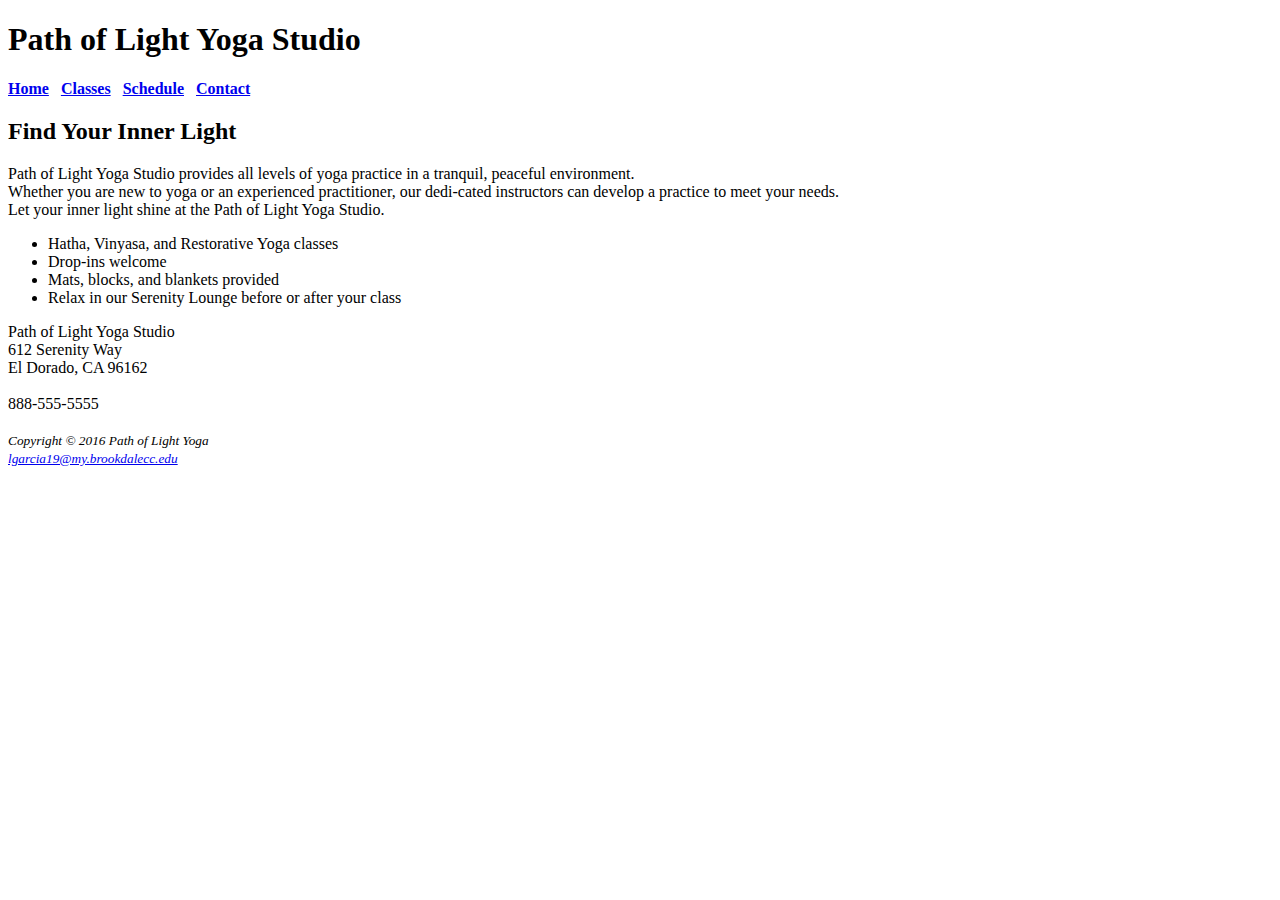
<file: Chapter2/Yoga/index.html>
<!DOCTYPE html>
<html lang="en">
<head>
<title>Path of Light Yoga Studio</title>
<meta charset="utf-8">
</head>
<body>
    <header>
        <h1>
    Path of Light Yoga Studio
        </h1>
    </header>
    <nav>
    <b>
    <a href="index.html">Home</a> &nbsp;
    <a href="classes.html">Classes</a> &nbsp;
    <a href="schedule.html">Schedule</a> &nbsp;
    <a href="Contact.html">Contact</a> &nbsp;
    </b>
</nav>
    <h2>Find Your Inner Light</h2>
        <p>Path of Light Yoga Studio provides all levels of yoga practice in a tranquil, peaceful environment. <br>
            Whether you are new to yoga or an experienced practitioner, our dedi-cated instructors can develop a practice to meet your needs.<br>Let your inner light shine at the Path of Light Yoga Studio.</p>
    <ul> 
        <li> Hatha, Vinyasa, and Restorative Yoga classes</li>
        <li> Drop-ins welcome</li>
        <li> Mats, blocks, and blankets provided</li>
        <li> Relax in our Serenity Lounge before or after your class</li>
    </ul>
    <div> 
        Path of Light Yoga Studio <br>
        612 Serenity Way <br>
        El Dorado, CA 96162<br>
        <br> 888-555-5555</div>
    <br>
    <div><footer> 
        <small><i> Copyright &copy; 2016 Path of Light Yoga<br>
        <a href="mailto:lgarcia19@my.brookdalecc.edu":>lgarcia19@my.brookdalecc.edu</a>
            </i></small>
    </footer></div>
    
</body>
</html>
</file>
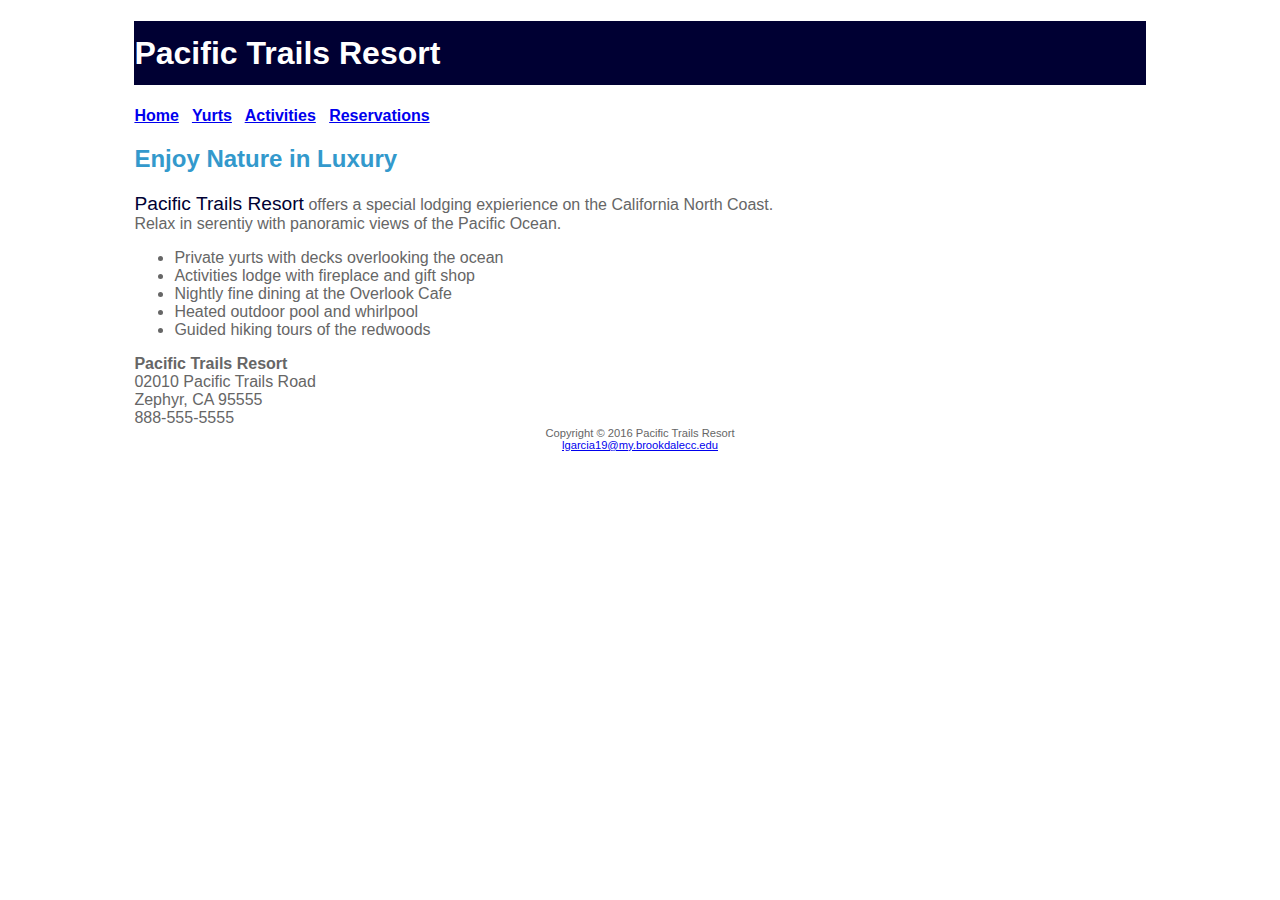
<file: Chapter3/Pacific-Trails-Resort/index.html>
<!DOCTYPE html>
<html lang="en">
<head>
<title>Pacific Trails Resort</title>
<meta charset="utf-8">
    <link rel="stylesheet" href="pacific.css">
</head>
<body>
<div id="wrapper">
<header>
        <h1>
    Pacific Trails Resort
        </h1>
    </header>
<nav>
    <a href="index.html">Home</a> &nbsp;
    <a href="yurts.html">Yurts</a> &nbsp;
    <a href="activities.html">Activities</a> &nbsp;
    <a href="reservations.html">Reservations</a> &nbsp;
</nav>
        <h2>Enjoy Nature in Luxury</h2>
    <p><span class="resort">Pacific Trails Resort</span> offers a special lodging expierience on the California North Coast. <br>
            Relax in serentiy with panoramic views of the Pacific Ocean.</p>
    <ul> 
        <li> Private yurts with decks overlooking the ocean</li>
        <li> Activities lodge with fireplace and gift shop</li>
        <li> Nightly fine dining at the Overlook Cafe</li>
        <li> Heated outdoor pool and whirlpool</li>
        <li> Guided hiking tours of the redwoods</li>
    </ul>
    <div> 
        <strong> Pacific Trails Resort</strong> <br>
        02010 Pacific Trails Road <br>
        Zephyr, CA 95555<br>
        888-555-5555</div>
    <footer> 
            Copyright &copy; 2016 Pacific Trails Resort<br>
        <a href="mailto:lgarcia19@my.brookdalecc.edu":>lgarcia19@my.brookdalecc.edu</a>
            </footer>
    </div>
    </body>
</html>
</file>
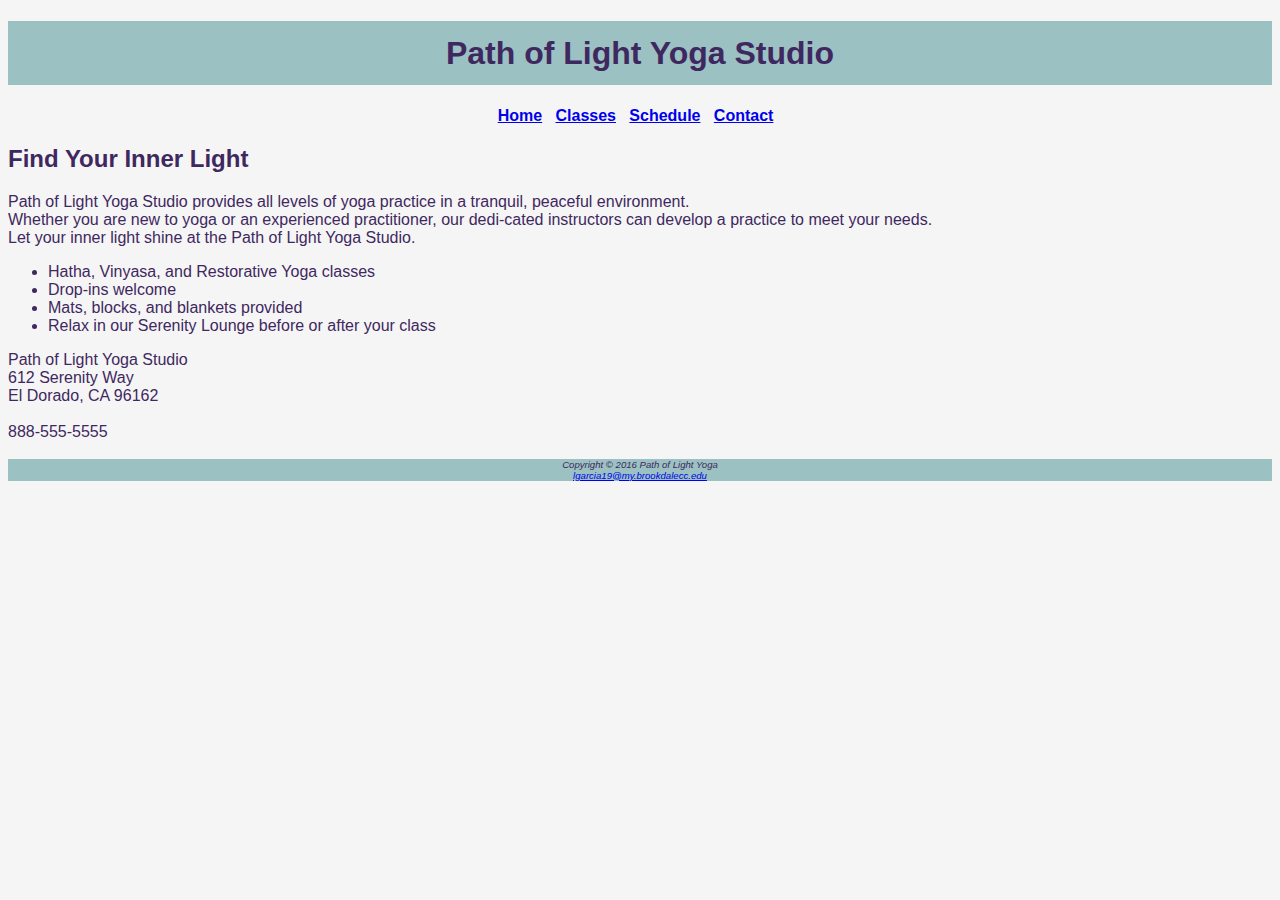
<file: Chapter3/Yoga/index.html>
<!DOCTYPE html>
<html lang="en">
<head>
<title>Path of Light Yoga Studio</title>
<meta charset="utf-8">
    <link rel="stylesheet" href="yoga.css">
</head>
    <main>
<body>
    <header>
        <h1>
    Path of Light Yoga Studio
        </h1>
    </header>
    <nav>
    <a href="index.html">Home</a> &nbsp;
    <a href="classes.html">Classes</a> &nbsp;
    <a href="schedule.html">Schedule</a> &nbsp;
    <a href="Contact.html">Contact</a> &nbsp;
</nav>
    <h2>Find Your Inner Light</h2>
    <p><span class="studio"> Path of Light Yoga Studio</span> provides all levels of yoga practice in a tranquil, peaceful environment. <br>
            Whether you are new to yoga or an experienced practitioner, our dedi-cated instructors can develop a practice to meet your needs.<br>Let your inner light shine at the Path of Light Yoga Studio.</p>
    <ul> 
        <li> Hatha, Vinyasa, and Restorative Yoga classes</li>
        <li> Drop-ins welcome</li>
        <li> Mats, blocks, and blankets provided</li>
        <li> Relax in our Serenity Lounge before or after your class</li>
    </ul>
    <div> 
        Path of Light Yoga Studio <br>
        612 Serenity Way <br>
        El Dorado, CA 96162<br>
        <br> 888-555-5555</div>
    <br>
    <div><footer> 
         Copyright &copy; 2016 Path of Light Yoga<br>
        <a href="mailto:lgarcia19@my.brookdalecc.edu":>lgarcia19@my.brookdalecc.edu</a>
    </footer></div>

</body>
    </main>
</html>
</file>
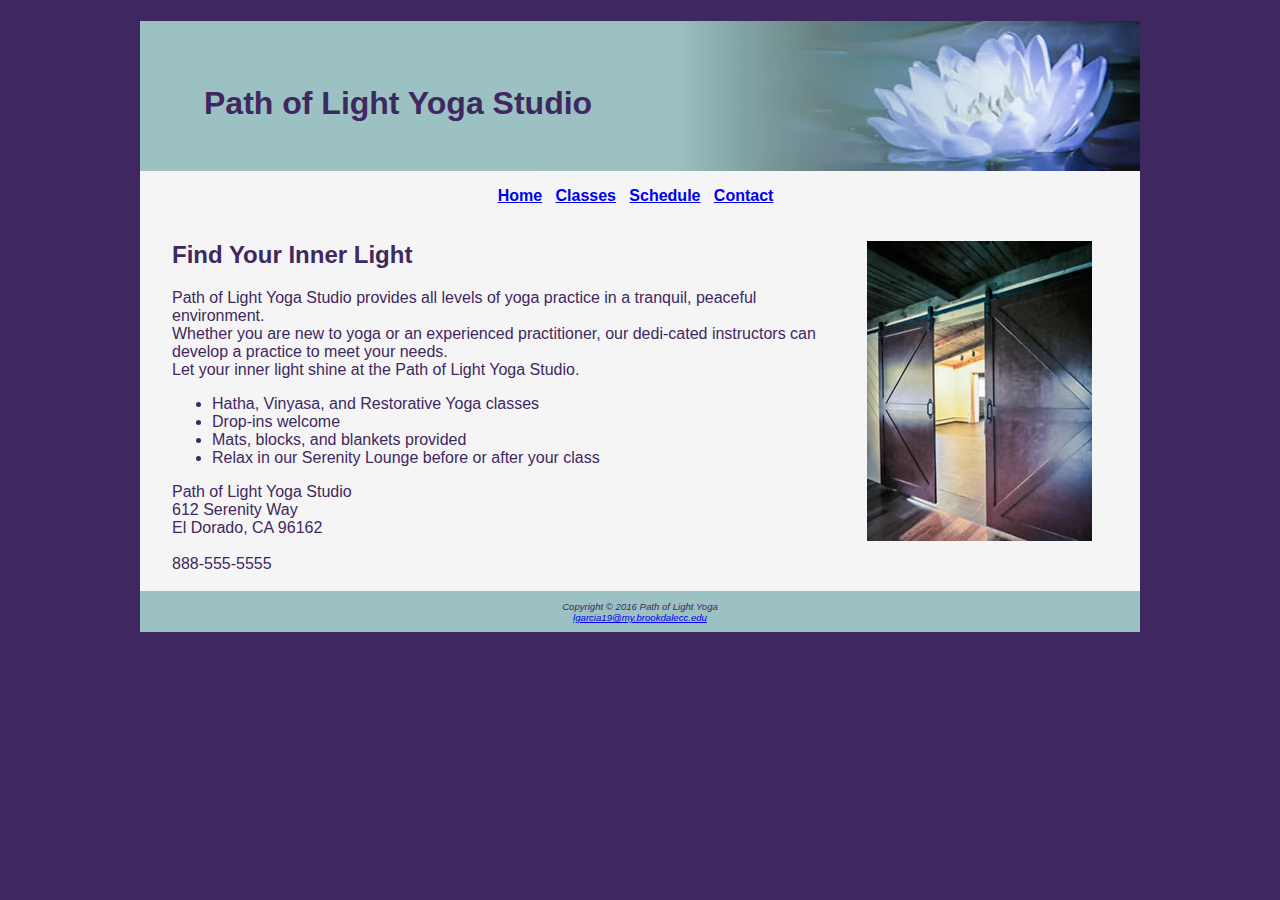
<file: Chapter4/Yoga 4/index.html>
<!DOCTYPE html>
<html lang="en">
<head>
<title>Path of Light Yoga Studio</title>
<meta charset="utf-8">
    <link rel="stylesheet" href="yoga.css">
</head>
    <main>
<body>
    <div id="wrapper">
    <header>
        <h1>
    Path of Light Yoga Studio
        </h1>
    </header>
    <nav>
    <a href="index.html">Home</a> &nbsp;
    <a href="classes.html">Classes</a> &nbsp;
    <a href="schedule.html">Schedule</a> &nbsp;
    <a href="Contact.html">Contact</a> &nbsp;
</nav>
    <main>
    <img src="yogadoor.jpg" align="right" alt="YogaDoor">
    <h2>Find Your Inner Light</h2>
    <p><span class="studio"> Path of Light Yoga Studio</span> provides all levels of yoga practice in a tranquil, peaceful environment. <br>
            Whether you are new to yoga or an experienced practitioner, our dedi-cated instructors can develop a practice to meet your needs.<br>Let your inner light shine at the Path of Light Yoga Studio.</p>
    <ul> 
        <li> Hatha, Vinyasa, and Restorative Yoga classes</li>
        <li> Drop-ins welcome</li>
        <li> Mats, blocks, and blankets provided</li>
        <li> Relax in our Serenity Lounge before or after your class</li>
    </ul>
    <div> 
        Path of Light Yoga Studio <br>
        612 Serenity Way <br>
        El Dorado, CA 96162<br>
        <br> 888-555-5555</div>
    <br>
    </main>
    <div><footer> 
         Copyright &copy; 2016 Path of Light Yoga<br>
        <a href="mailto:lgarcia19@my.brookdalecc.edu":>lgarcia19@my.brookdalecc.edu</a>
        </footer></div></div>
    
</body>
    </main>
</html>
</file>
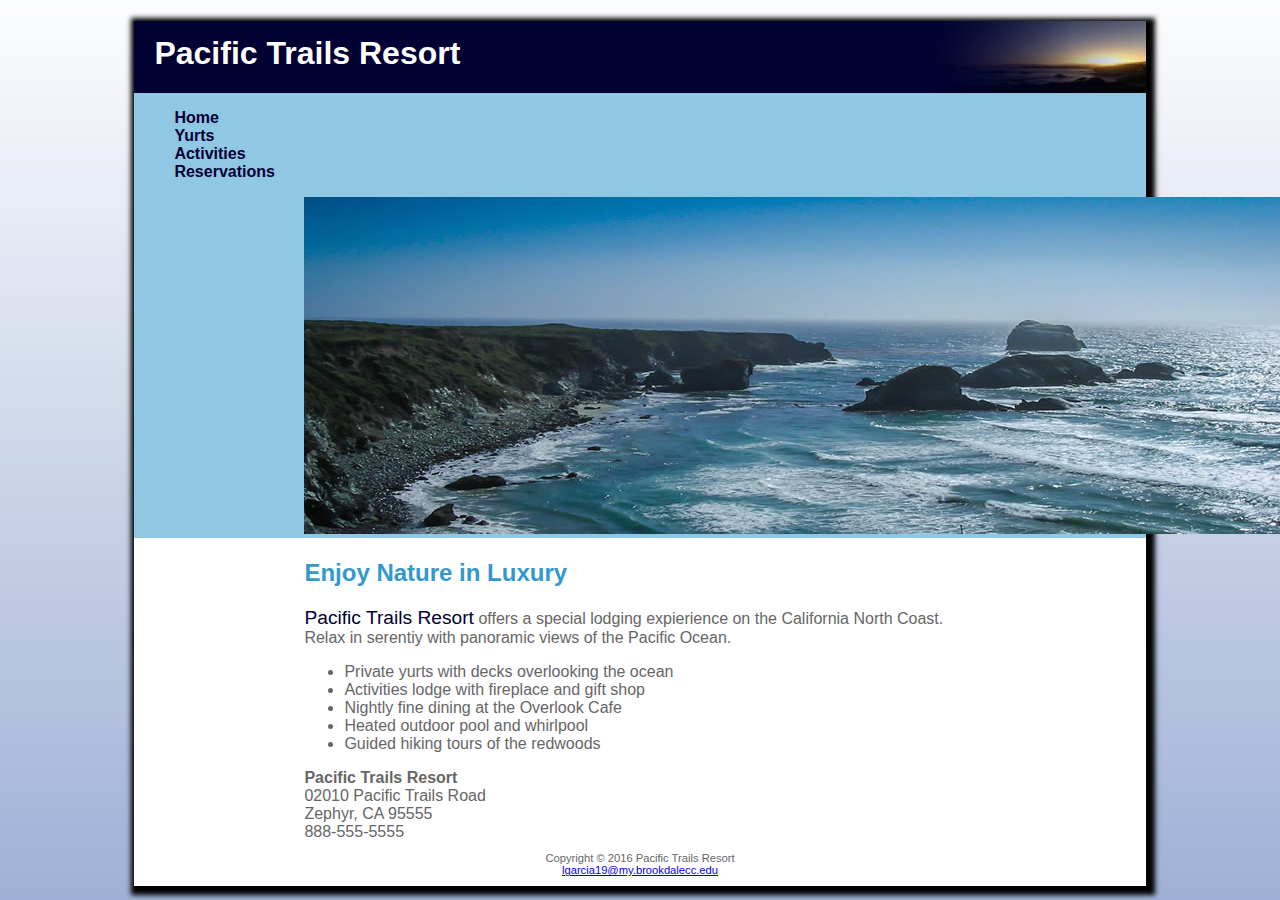
<file: Chapter6/Pacific 5/index.html>
<!DOCTYPE html>
<html lang="en">
<head>
<title>Pacific Trails Resort</title>
<meta charset="utf-8">
    <link rel="stylesheet" href="pacific.css">
    <!--[if lt IE 9]>
    <script src="http://html5shim.googlecode.com/svn/trunk/html.js">
    </script>
    <![endif]-->
</head>
<body>
<div id="wrapper">
<header>
        <h1>
    Pacific Trails Resort
        </h1>
    </header>
<nav>
    <ul>
        <li><a href="index.html">Home</a></li>
        <li><a href="yurts.html">Yurts</a></li>
        <li><a href="activities.html">Activities</a></li>
        <li><a href="reservations.html">Reservations</a></li>
    </ul>
</nav>
    <div id="homehero">
    <img src="coast.jpg" alt="Coast">
    </div>
    <main>
        <h2>Enjoy Nature in Luxury</h2>
    <p><span class="resort">Pacific Trails Resort</span> offers a special lodging expierience on the California North Coast. <br>
            Relax in serentiy with panoramic views of the Pacific Ocean.</p>
    <ul> 
        <li> Private yurts with decks overlooking the ocean</li>
        <li> Activities lodge with fireplace and gift shop</li>
        <li> Nightly fine dining at the Overlook Cafe</li>
        <li> Heated outdoor pool and whirlpool</li>
        <li> Guided hiking tours of the redwoods</li>
    </ul>
    <div> 
        <strong> Pacific Trails Resort</strong> <br>
        02010 Pacific Trails Road <br>
        Zephyr, CA 95555<br>
        888-555-5555</div>
    </main>
    
    <footer> 
            Copyright &copy; 2016 Pacific Trails Resort<br>
        <a href="mailto:lgarcia19@my.brookdalecc.edu":>lgarcia19@my.brookdalecc.edu</a>
            </footer>
    </div>
    </body>
</html>
</file>
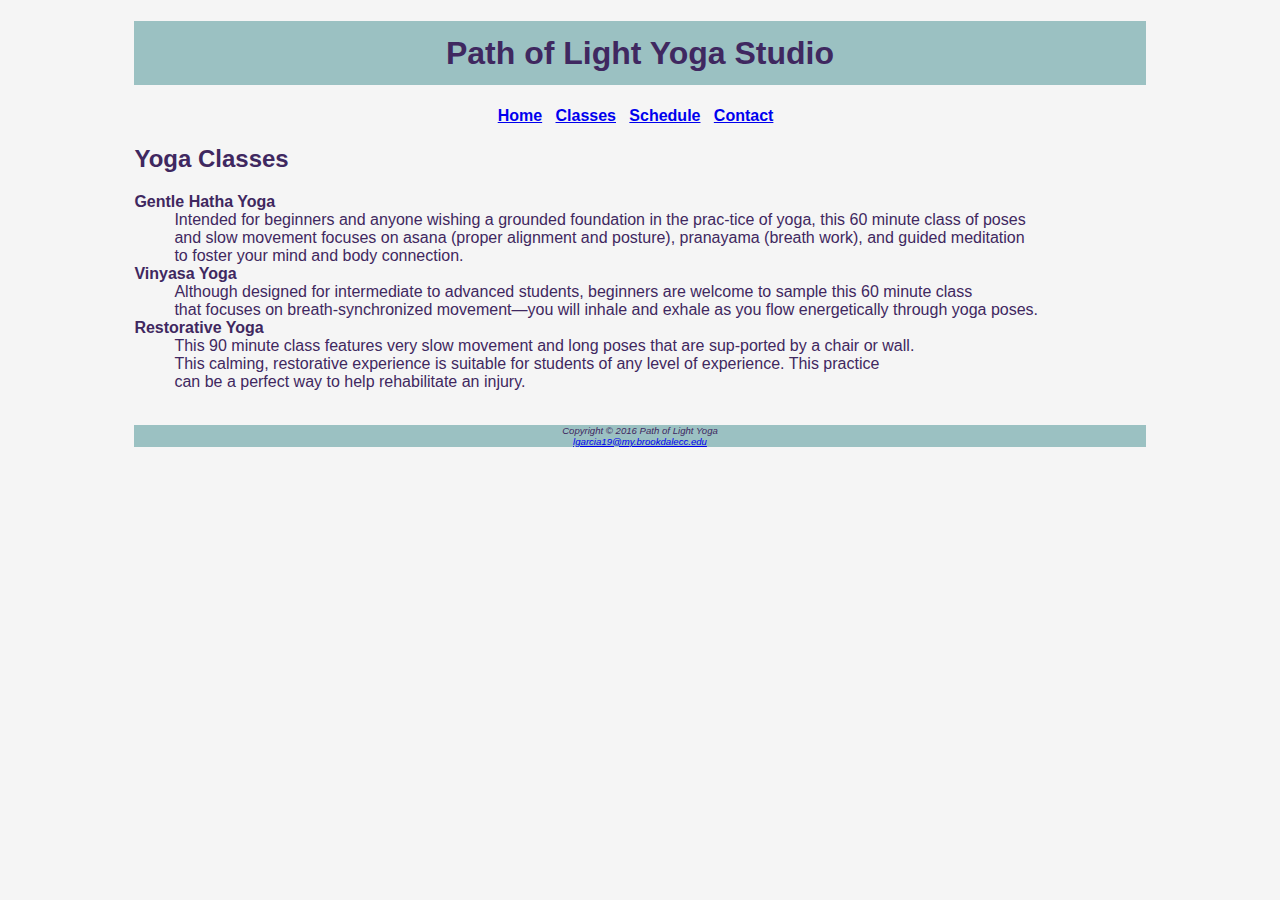
<file: Chapter3/Yoga/classes.html>
<!DOCTYPE html>
<html lang="en">
<head>
<title>Path of Light Yoga Studio :: Classes</title>
<meta charset="utf-8">
    <link rel="stylesheet" href="yoga.css">
</head>
    <main>
<body>
    <div id="wrapper">
    <header>
        <h1>
    Path of Light Yoga Studio
        </h1>
    </header>
    <nav>
    <a href="index.html">Home</a> &nbsp;
    <a href="classes.html">Classes</a> &nbsp;
    <a href="schedule.html">Schedule</a> &nbsp;
    <a href="Contact.html">Contact</a> &nbsp;
</nav>
    <h2>Yoga Classes</h2>
    <dl>
        <dt><strong>Gentle Hatha Yoga</strong></dt>
            <dd>Intended for beginners and anyone wishing a grounded foundation in the prac-tice of yoga, this 60 minute class of poses <br>
                and slow movement focuses on asana (proper alignment and posture), pranayama (breath work), and guided meditation<br>
                to foster your mind and body connection.</dd>
        <dt><strong>Vinyasa Yoga</strong></dt>
            <dd> Although designed for intermediate to advanced students, beginners are welcome to sample this 60 minute class<br>
                that focuses on breath-synchronized movement—you will inhale and exhale as you flow energetically through yoga poses.</dd>
        <dt><strong>Restorative Yoga</strong></dt>
            <dd>This 90 minute class features very slow movement and long poses that are sup-ported by a chair or wall. <br>
                This calming, restorative experience is suitable for  students of any level of experience. This practice <br>
                can be a perfect way to help  rehabilitate an injury.</dd></dl>
    
    <br>
    <div><footer> 
         Copyright &copy; 2016 Path of Light Yoga<br>
        <a href="mailto:lgarcia19@my.brookdalecc.edu":>lgarcia19@my.brookdalecc.edu</a>  
    </footer></div>
    </div>
</body>
    </main>
</html>
</file>
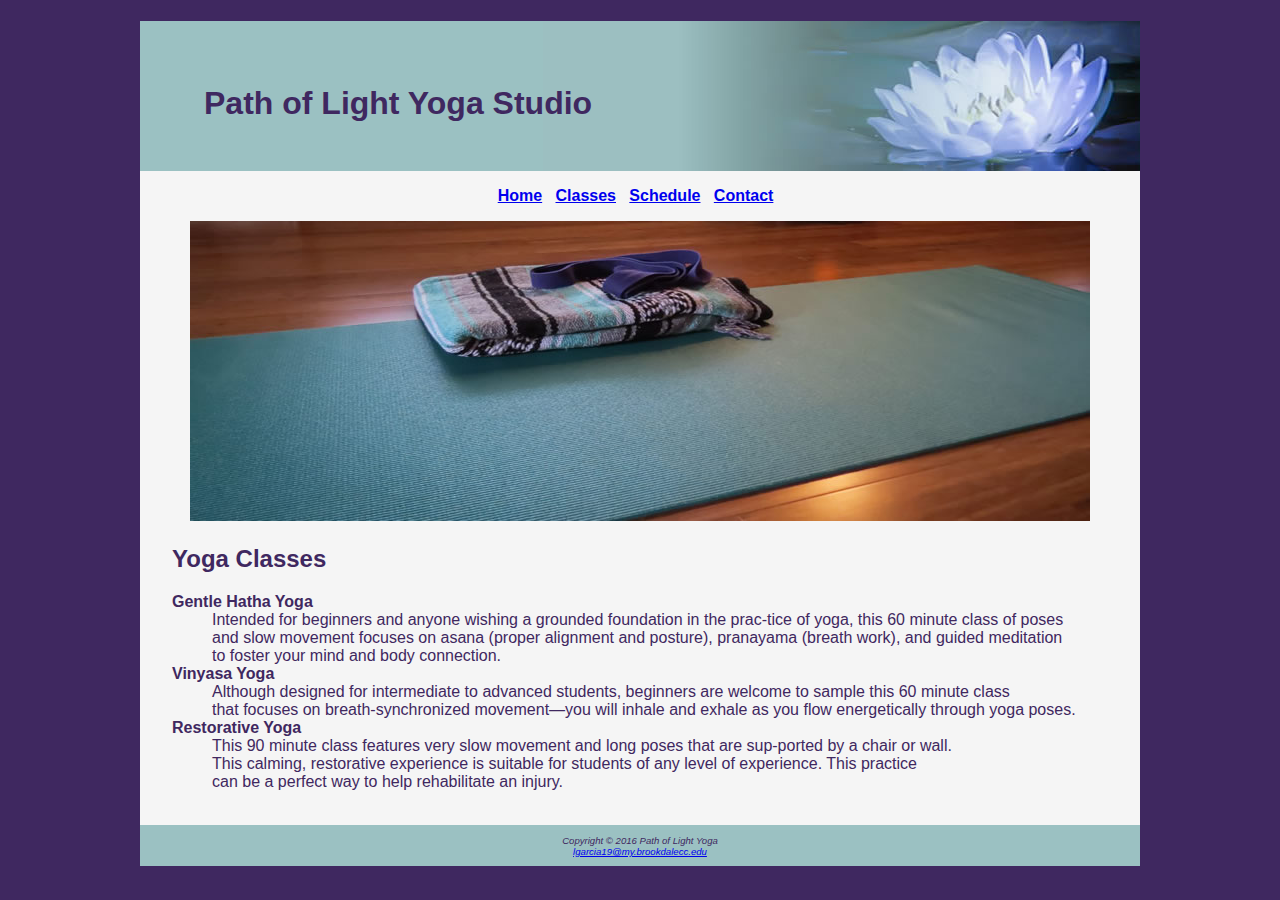
<file: Chapter4/Yoga 4/classes.html>
<!DOCTYPE html>
<html lang="en">
<head>
<title>Path of Light Yoga Studio :: Classes</title>
<meta charset="utf-8">
    <link rel="stylesheet" href="yoga.css">
</head>
    <main>
<body>
    <div id="wrapper">
    <header>
        <h1>
    Path of Light Yoga Studio
        </h1>
    </header>
    <nav>
    <a href="index.html">Home</a> &nbsp;
    <a href="classes.html">Classes</a> &nbsp;
    <a href="schedule.html">Schedule</a> &nbsp;
    <a href="Contact.html">Contact</a> &nbsp;
</nav>
        <main>
            <div id="hero">
                <img src="yogamat.jpg" alt="YogaMat">
            </div>
    <h2>Yoga Classes</h2>
    <dl>
        <dt><strong>Gentle Hatha Yoga</strong></dt>
            <dd>Intended for beginners and anyone wishing a grounded foundation in the prac-tice of yoga, this 60 minute class of poses <br>
                and slow movement focuses on asana (proper alignment and posture), pranayama (breath work), and guided meditation<br>
                to foster your mind and body connection.</dd>
        <dt><strong>Vinyasa Yoga</strong></dt>
            <dd> Although designed for intermediate to advanced students, beginners are welcome to sample this 60 minute class<br>
                that focuses on breath-synchronized movement—you will inhale and exhale as you flow energetically through yoga poses.</dd>
        <dt><strong>Restorative Yoga</strong></dt>
            <dd>This 90 minute class features very slow movement and long poses that are sup-ported by a chair or wall. <br>
                This calming, restorative experience is suitable for  students of any level of experience. This practice <br>
                can be a perfect way to help  rehabilitate an injury.</dd></dl>
        </main>
    <br>
    <div><footer> 
         Copyright &copy; 2016 Path of Light Yoga<br>
        <a href="mailto:lgarcia19@my.brookdalecc.edu":>lgarcia19@my.brookdalecc.edu</a>  
    </footer></div>
    </div>
</body>
    </main>
</html>
</file>
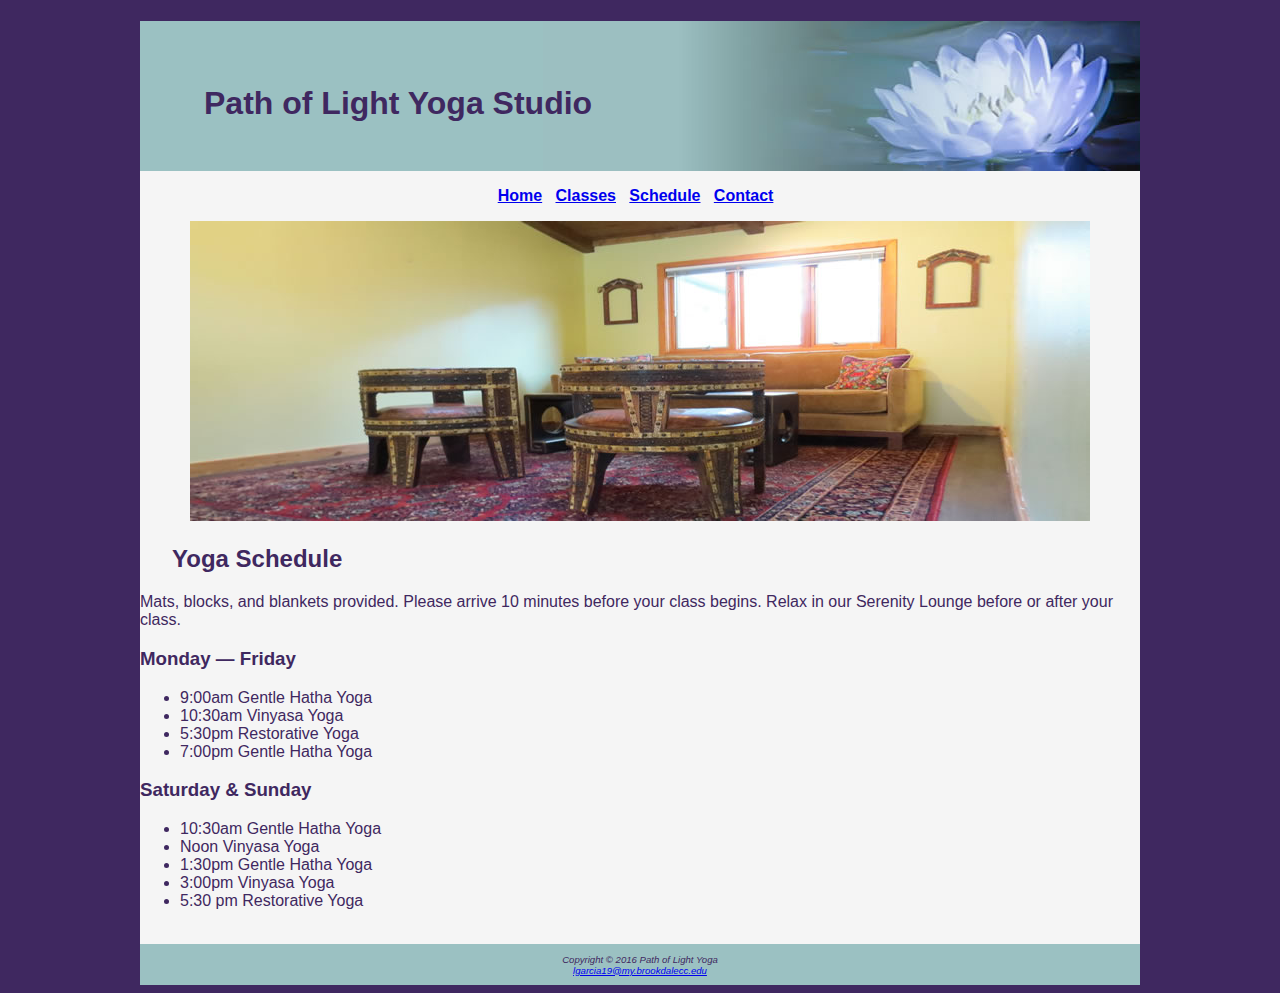
<file: Chapter4/Yoga 4/schedule.html>
<!DOCTYPE html>
<html lang="en">
<head>
<title>Path of Light Yoga Studio :: Schedule</title>
<meta charset="utf-8">
    <link rel="stylesheet" href="yoga.css">
</head>
    <main>
<body>
    <div id="wrapper">
    <header>
        <h1>
    Path of Light Yoga Studio
        </h1>
    </header>
    <nav>
    <a href="index.html">Home</a> &nbsp;
    <a href="classes.html">Classes</a> &nbsp;
    <a href="schedule.html">Schedule</a> &nbsp;
    <a href="Contact.html">Contact</a> &nbsp;
</nav>
        <main>
            <div id="hero">
                <img src="yogalounge.jpg" alt="YogaLounge">
            </div>
    <h2>Yoga Schedule</h2>
        </main>
        <p> Mats, blocks, and blankets provided. Please arrive 10 minutes before your class begins. Relax in our Serenity Lounge before or after your class.</p>
        <h3>Monday — Friday</h3>
        <ul>
            <li>9:00am Gentle Hatha Yoga </li>
            <li>10:30am Vinyasa Yoga</li>
            <li>5:30pm Restorative Yoga</li>
            <li>7:00pm Gentle Hatha Yoga</li>
        </ul>
        <h3>Saturday &amp; Sunday</h3>
        <ul>
            <li>10:30am Gentle Hatha Yoga</li>
            <li>Noon Vinyasa Yoga</li>
            <li>1:30pm Gentle Hatha Yoga</li>
            <li>3:00pm Vinyasa Yoga</li>
            <li>5:30 pm Restorative Yoga</li>
        </ul>
    <br>
    <div><footer> 
         Copyright &copy; 2016 Path of Light Yoga<br>
        <a href="mailto:lgarcia19@my.brookdalecc.edu":>lgarcia19@my.brookdalecc.edu</a>  
    </footer></div>
    </div>
</body>
    </main>
</html>
</file>
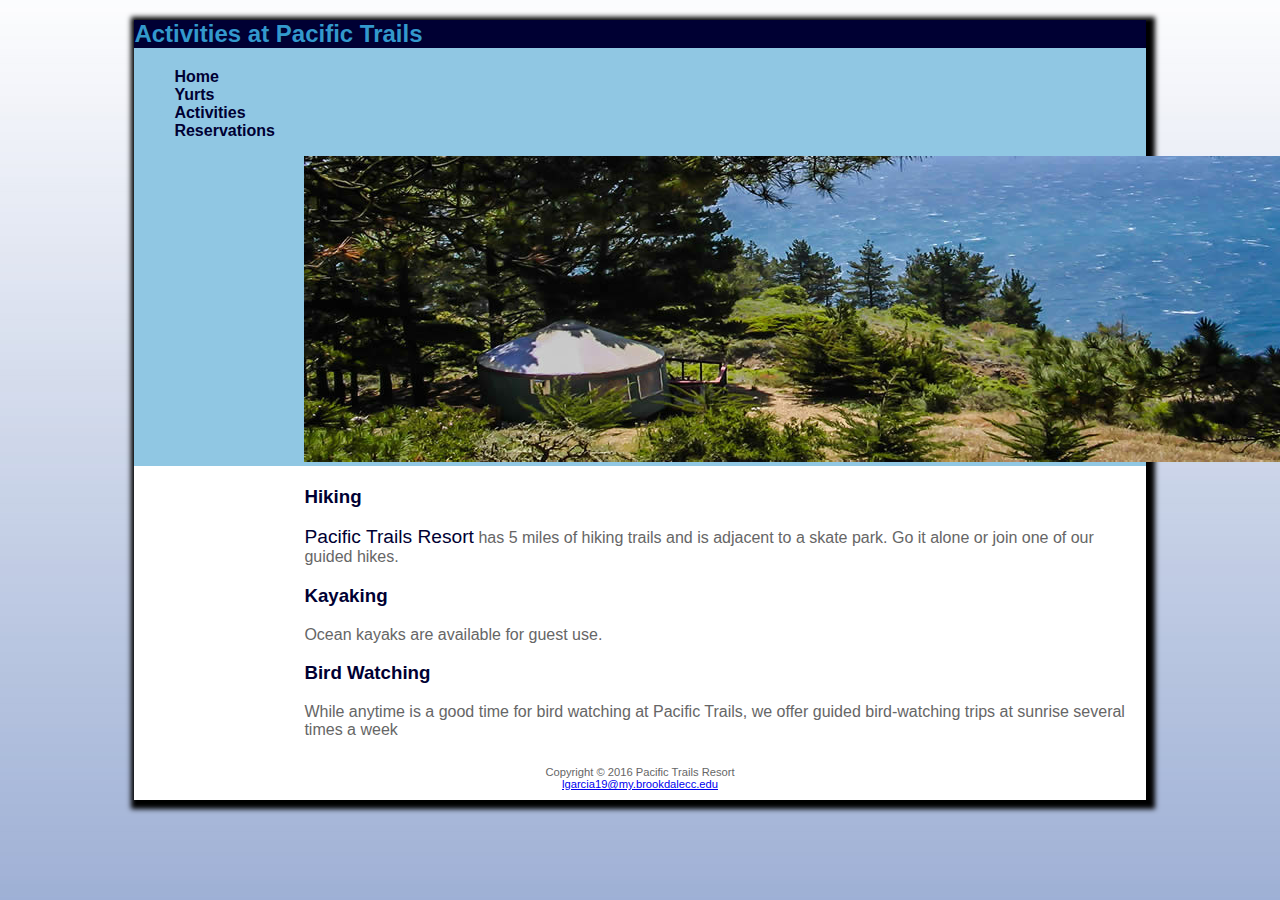
<file: Chapter6/Pacific 5/activities.html>
<!DOCTYPE html>
<html lang="en">
<head>
<title>Pacific Trails Resort :: Activities</title>
<meta charset="utf-8">
    <link rel="stylesheet" href="pacific.css">
</head>
<body>
    <div id="wrapper">
<header>
        <h2>
    Activities at Pacific Trails
        </h2>
    </header>
<nav>
    <ul>
        <li><a href="index.html">Home</a></li>
        <li><a href="yurts.html">Yurts</a></li>
        <li><a href="activities.html">Activities</a></li>
        <li><a href="reservations.html">Reservations</a></li>
    </ul>
</nav>
        <div id="trailhero">
            <img src="yurt.jpg" alt="yurts">
        </div>
    <main>
        <h3>Hiking</h3>
        <p><span class= "resort">Pacific Trails Resort</span> has 5 miles of hiking trails and is adjacent to a skate park. Go it alone or join one of our guided hikes.</p>
        <h3>Kayaking</h3>
        <p> Ocean kayaks are available for guest use.</p>
        <h3>Bird Watching</h3>
        <p>While anytime is a good time for bird watching at Pacific Trails, we offer guided bird-watching trips at sunrise several times a week</p>
    </main>
        <footer> 
         Copyright &copy; 2016 Pacific Trails Resort<br>
        <a href="mailto:lgarcia19@my.brookdalecc.edu":>lgarcia19@my.brookdalecc.edu</a>
            </footer>
    </div>
    </body>
</html>
</file>
<file: Chapter3/Pacific-Trails-Resort/pacific.css>
body { background-color: #FFFFFF;
        color: #666666;
        font-family: sans-serif;}
header { background-color: #000033;
    color: #FFFFFF;
        font-family: sans-serif}
h1 { line-height: 200%;}
nav { font-weight: bold;
        color: #90C7E3;}
h2 { color: #3399CC;
    font-family: sans-serif;}
dt { color: #000033;
    font-weight: bold;}
.resort { Color: #000033;
        font-size: 1.2em;}
footer { text-align: center;
        font-size: .70em;}
#wrapper { margin-left: auto;
        margin-right: auto;
        width: 80%; }
</file>
<file: Chapter3/Yoga/yoga.css>
body {  background-color: #F5F5F5;
        color: #3F2860;
        font-family: sans-serif;}
header { background-color: #9BC1C2;
            text-align: center;}
h1 { line-height: 200%;}
nav { font-weight: bold;
        text-align: center;
        text-decoration: none;}
studio { font-style: italic; }
footer { font-style: italic;
        text-align: center;
        font-size: .60em;
        background-color: #9BC1C2;}
#wrapper { margin-left: auto;
            margin-right: auto;
            width: 80%;}
</file>
<file: Chapter4/Yoga 4/yoga.css>
body {  background-color: #3F2860;
        color: #3F2860;
        font-family: sans-serif;}
header { background-color: #9BC1C2;
            background-image: url("lilyheader.jpg");
            background-repeat: no-repeat;
            background-position: right;
            height: 150px;}
h1 { line-height: 200%;
    padding-top: 50px;
    padding-left: 2em;}
nav { font-weight: bold;
        text-align: center;
        text-decoration: none;
        padding: 1em;}
studio { font-style: italic; }
footer { font-style: italic;
        text-align: center;
        font-size: .60em;
        background-color: #9BC1C2;
        padding: 1em;}
#wrapper { margin-left: auto;
            margin-right: auto;
            width: 80%;
    background-color: #F5F5F5;
    min-width: 1000px;
    max-width: 1280px;}
main { padding-left: 2em;
        padding-right: 2em;}
img {padding-left: 1em;
    padding-right: 1em;}
#hero {text-align: center;}
</file>
<file: Chapter6/Pacific 5/pacific.css>
body { background-color: #FFFFFF;
        color: #666666;
        font-family: sans-serif;
    background-image: url(background.jpg);
    }
header { background-color: #000033;
    color: #FFFFFF;
        font-family: sans-serif;
        display: block;}
h1 { line-height: 200%;
    background-image: url(sunset.jpg);
    background-repeat: no-repeat;
    background-position: right;
    padding-left: 20px;
    height: 72px;
    margin-bottom: 0;}
nav { font-weight: bold;
        color: #90C7E3;
    background-color: #90C7E3
    padding: 5px
    display: block;}
h2 { color: #3399CC;
    font-family: sans-serif;}
h3 { color: #000033}
dt { color: #000033;
    font-weight: bold;}
.resort { Color: #000033;
        font-size: 1.2em;}
footer { text-align: center;
        font-size: .70em;
        padding: 10px;
        background-color: #FFFFFF;
        display: block;}
#wrapper { margin-left: auto;
        margin-right: auto;
        width: 80%;
        background-color: #90C7E3;
        min-width: 700px;
        max-width: 1024px;
        box-shadow: 3px 3px 5px 6px #000;}
main {  padding-top: 1px;
        padding-bottom: 1px;
        padding-left: 170px;
        display:block;
        background-color: #FFFFFF;
        }
homehero { height: 300px;
            background-size: 100% 100%;
            background-repeat: no-repeat;}
yurthero { height: 300px;
            background-size: 100% 100%;
    background-repeat: no-repeat;}
trailhero { height: 300px;
            background-size: 100% 100%;
            background-repeat: no-repeat;}
nav a {text-decoration: none;}
nav a:link { color: #000033;}
nav a:visited { color: #344873;}
nav a:hover { color: #FFFFFF;}
* { box-sizing: border-box;}
nav ul {margin: none;
        padding-left: none;}
#homehero { margin-left: 170px;}
#yurthero { margin-left: 170px;}
#trailhero { margin-left: 170px;}
</file>
